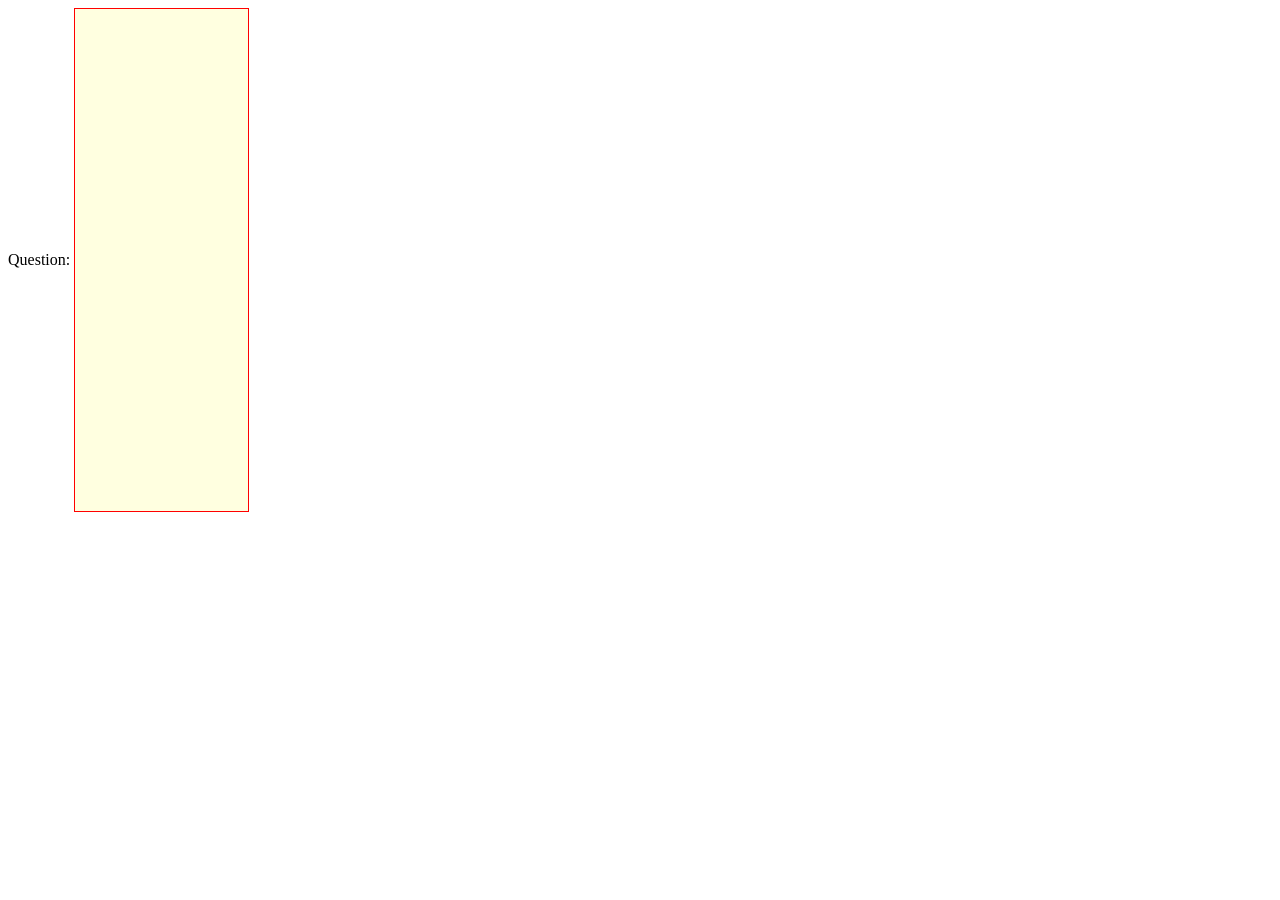
<file: src/main/resources/draft/forms.html>
<!DOCTYPE html>
<html>
<html xmlns:th="http://www.thymeleaf.org">
<head>
  <meta charset="utf-8">
  <title>height</title>
  <style>
<!--   .text {-->
<!--    height: 500px; /* Высота блока */-->
<!--    width: 300px; /* Ширина блока */-->

<!--    padding: 7px; /* Поля вокруг текста */-->
<!--    border: 1px solid #333; /* Параметры рамки */-->
<!--   }-->
#question {
    /* CSS-правила для элемента с идентификатором "question" */
    /* Например: */
    border: 1px solid red;
    background-color: lightyellow;
    height: 500px;
    /* и т.д. */
  }
  </style>
</head>
<body>

  <label for="question">Question:</label>
  <input type="text" th:field="*{question.question}" id="question" name="question" />

</body>
</html>
</file>
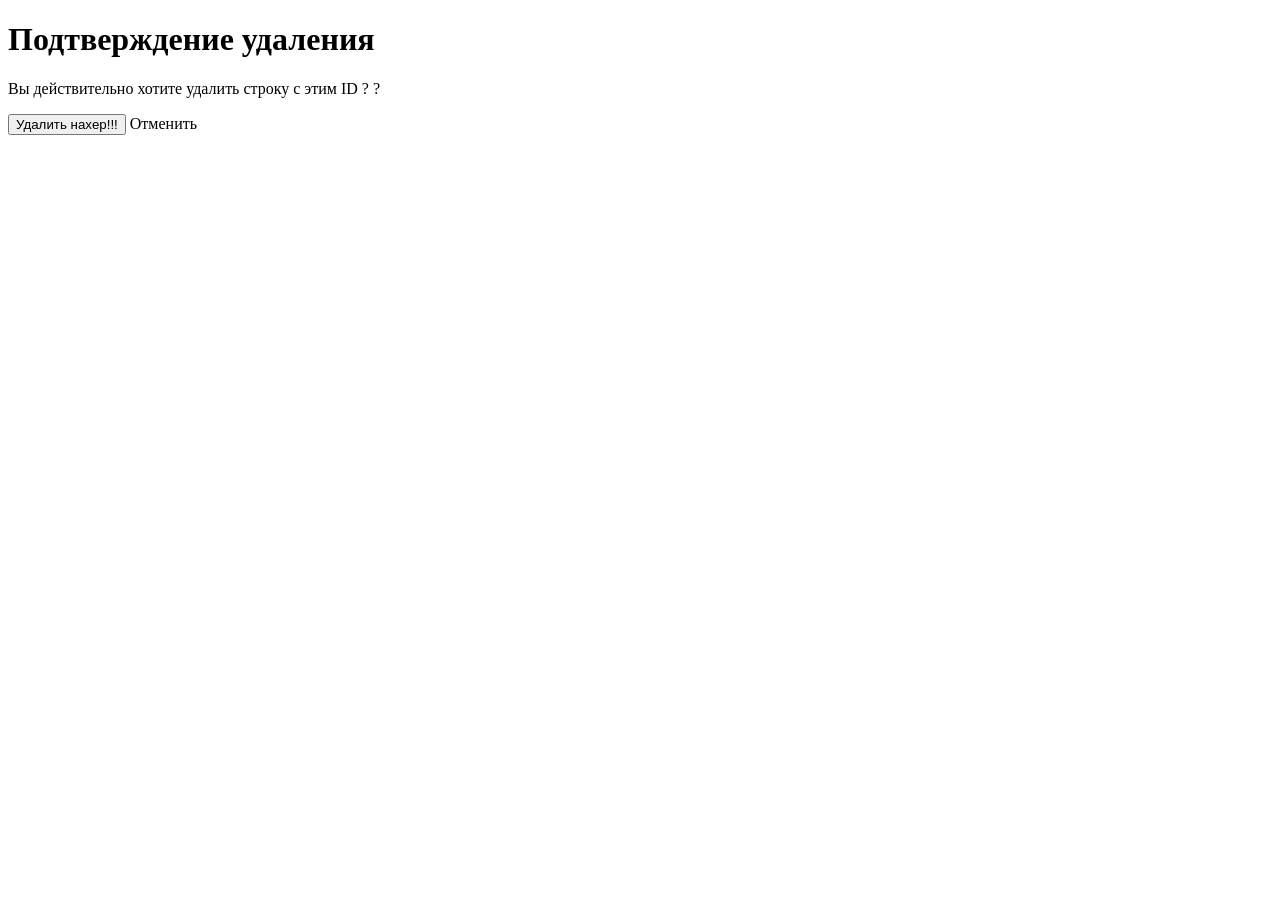
<file: src/main/resources/templates/delete.html>
<!DOCTYPE html>
<html xmlns:th="http://www.thymeleaf.org">
<head>
    <meta charset="UTF-8">
    <title>Delete Confirmation</title>
</head>
<body>
<h1>Подтверждение удаления</h1>
<p>Вы действительно хотите удалить строку с этим ID ? <span th:text="${game.id}"></span>?</p>
<form th:action="@{'/games/delete/' + ${game.id}}" method="post">
    <button type="submit">Удалить нахер!!!</button>
    <a th:href="@{/games}">Отменить</a>
</form>
</body>
</html>
</file>
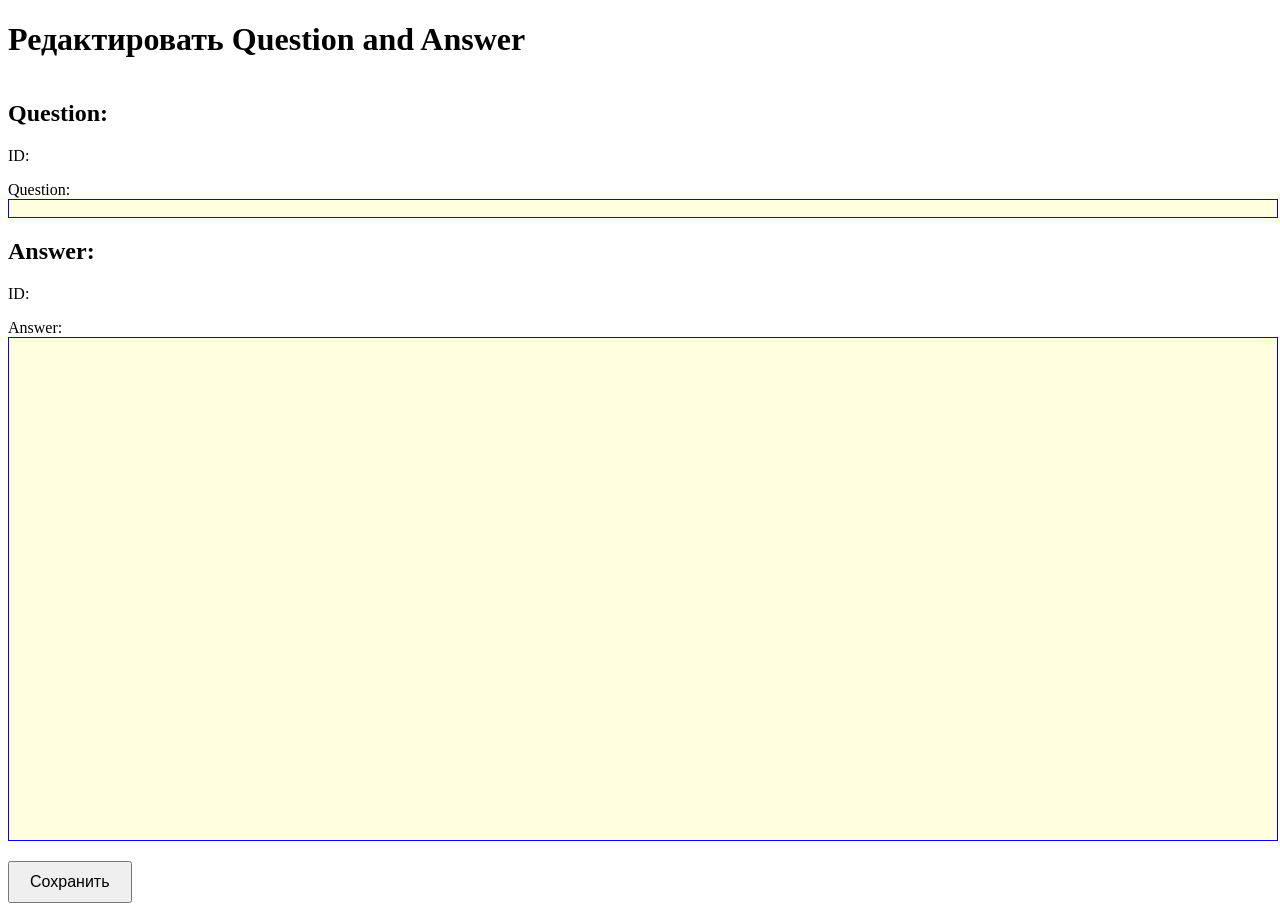
<file: src/main/resources/templates/edit.html>
<!DOCTYPE html>
<html xmlns:th="http://www.thymeleaf.org">
<head>
  <meta charset="UTF-8">
  <title>Edit Game Form</title>

  <style>
  form button[type="submit"] {
    padding: 10px 20px;
    font-size: 16px;
  }
  #question {
    /* CSS-правила для элемента с идентификатором "question" */
    /* Например: */
    border: 1px solid blue;
    background-color: lightyellow;
  }
  #answer {
    /* CSS-правила для элемента с идентификатором "question" */
    /* Например: */
    border: 1px solid blue;
    background-color: lightyellow;
    height: 500px;
    text-align: left;
    vertical-align: top;
  }
<!--  #answer:focus {-->
<!--  /* CSS-правила для введенного текста */-->
<!--  /* Например: */-->
<!--  text-align: top;-->
<!--  color: red;-->
<!--  font-style: italic;-->
<!--  padding: -400px, 10px;-->
<!--  vertical-align: top;-->
<!--}-->

</style>


</head>
<body>
<h1>Редактировать Question and Answer</h1>

<form th:object="${gameForm}" method="post" action="/games/save" style="display: inline-block; width: 100%;">
  <h2>Question:</h2>

  <p>ID: <span th:text="${gameForm.question.id}"></span></p>

  <input type="hidden" th:field="*{question.id}" />
  <input type="hidden" th:field="*{answer.id}" />

  <label for="question">Question:</label>
  <input type="text" th:field="*{question.question}" id="question" name="question" style="width: 100%;" />

  <!-- другие поля для объекта question -->

  <h2>Answer:</h2>
  <p>ID: <span th:text="${gameForm.answer.id}"></span></p>

  <label for="answer">Answer:</label>
  <input type="text" th:field="*{answer.answer}" id="answer" name="answer" style="width: 100%;" />

  <!-- другие поля для объекта answer -->

  <div style="margin-top: 20px;">
    <button type="submit">Сохранить</button>
  </div>
</form>




</body>
</html>
</file>
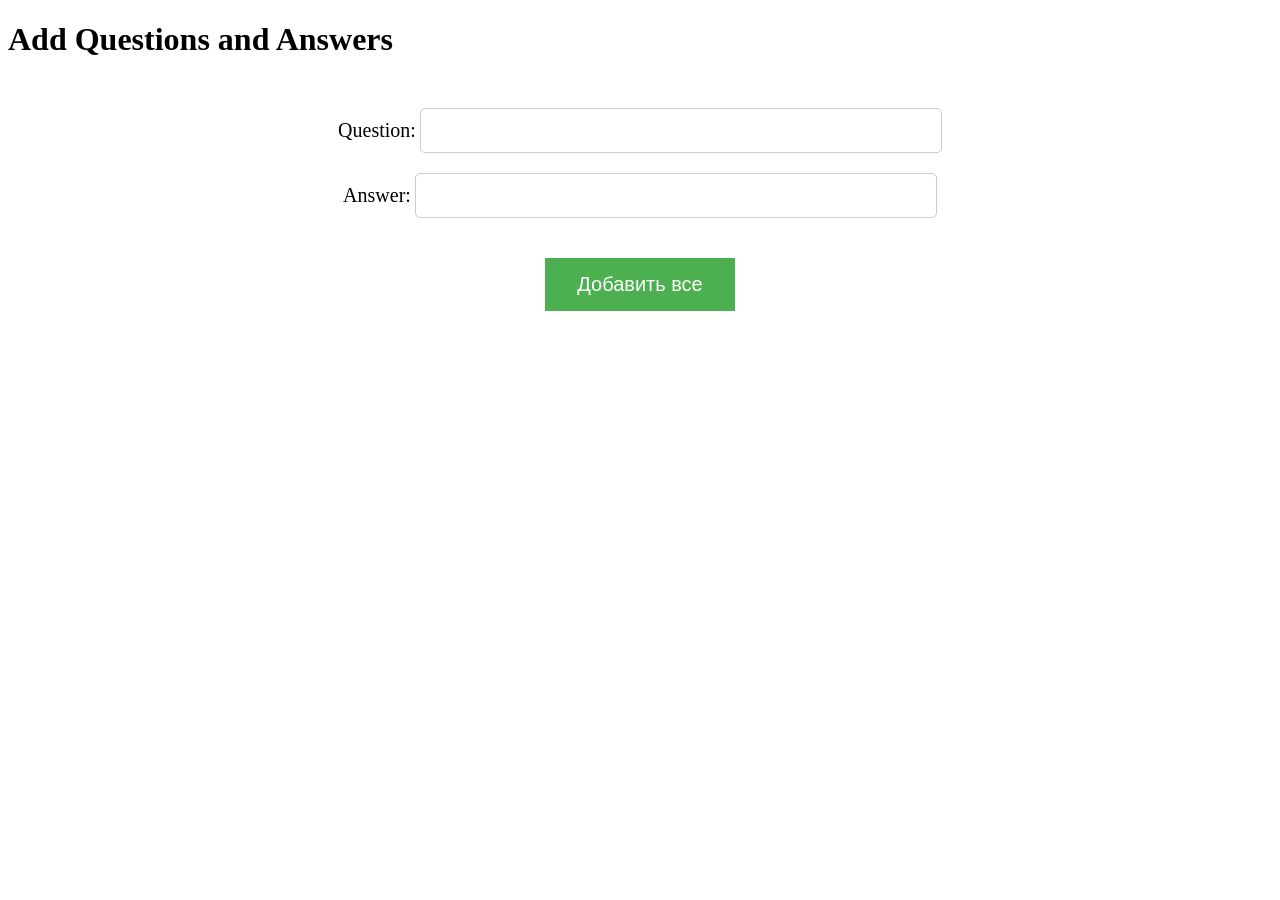
<file: src/main/resources/templates/forms.html>
<!--<!DOCTYPE html>-->
<!--<html xmlns:th="http://www.thymeleaf.org">-->
<!--<head>-->
<!--    <meta charset="UTF-8">-->
<!--    <title>Add Game Form</title>-->
<!--</head>-->
<!--<body>-->
<!--<h1>Add Questions and Answers</h1>-->
<!--<form action="#" th:action="@{/games/save}" method="post">-->
<!--    <div>-->
<!--        <label for="question">Question:</label>-->
<!--        <input type="text" id="question" name="question"/>-->
<!--    </div>-->
<!--    <div>-->
<!--        <label for="answer">Answer:</label>-->
<!--        <input type="text" id="answer" name="answer"/>-->
<!--    </div>-->
<!--    <button type="submit">Добавить все</button>-->
<!--</form>-->
<!--</body>-->
<!--</html>-->

<!DOCTYPE html>
<html xmlns:th="http://www.thymeleaf.org">
<head>
    <meta charset="UTF-8">
    <title>Add Game Form</title>
    <style>
        form {
            display: flex;
            flex-direction: column;
            align-items: center;
            margin-top: 50px;
        }

        label {
            font-size: 20px;
            margin-bottom: 10px;
        }

        input[type="text"] {
            padding: 10px;
            font-size: 20px;
            border-radius: 5px;
            border: 1px solid #ccc;
            margin-bottom: 20px;
            width: 500px;
            max-width: 100%;
        }

        button[type="submit"] {
            background-color: #4CAF50;
            border: none;
            color: white;
            padding: 15px 32px;
            text-align: center;
            text-decoration: none;
            display: inline-block;
            font-size: 20px;
            margin-top: 20px;
            cursor: pointer;
        }
    </style>
</head>
<body>
<h1>Add Questions and Answers</h1>
<form action="#" th:action="@{/games/save}" method="post">
    <div>
        <label for="question">Question:</label>
        <input type="text" id="question" name="question"/>
    </div>
    <div>
        <label for="answer">Answer:</label>
        <input type="text" id="answer" name="answer"/>
    </div>
    <button type="submit">Добавить все</button>
</form>
</body>
</html>
</file>
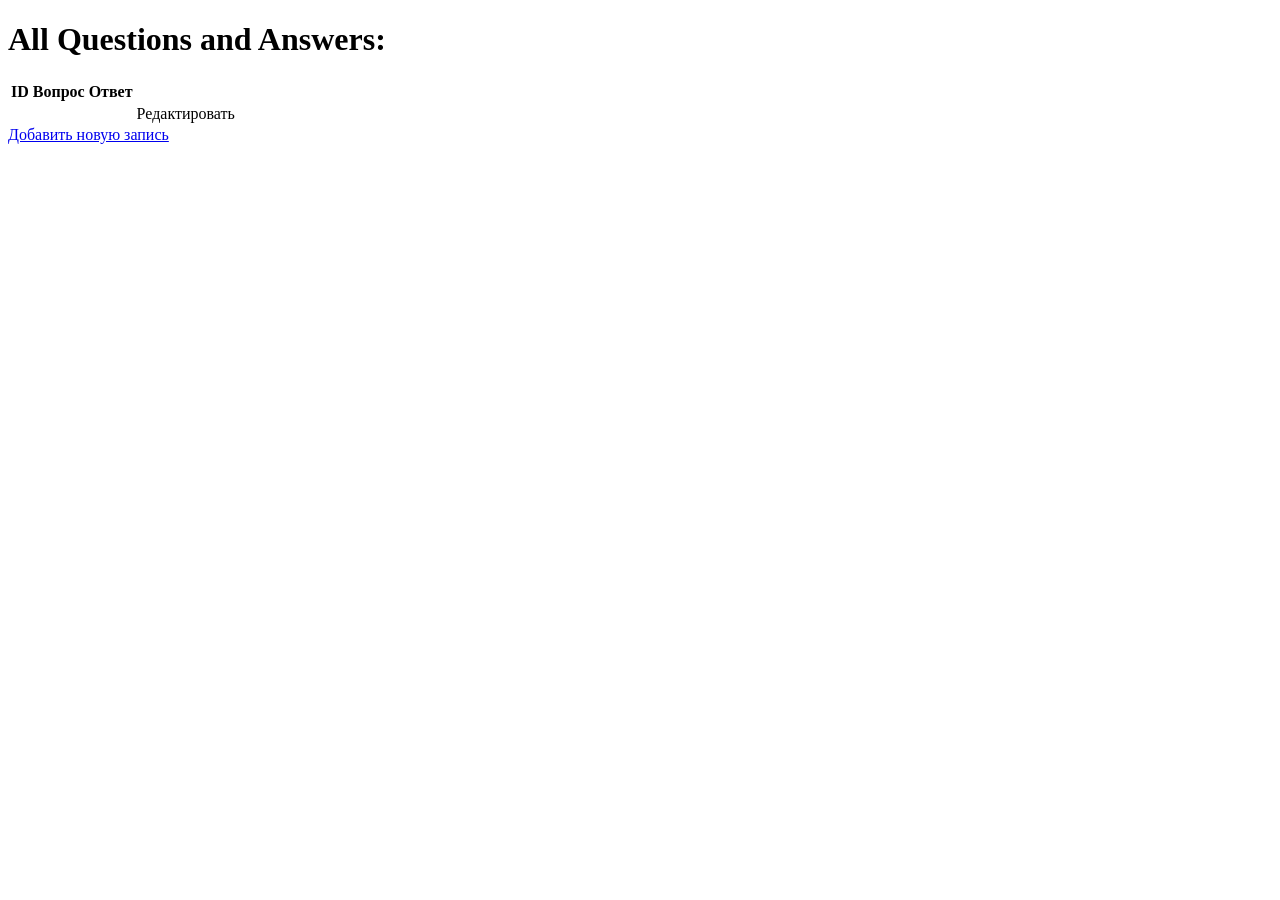
<file: src/main/resources/templates/games.html>
<!DOCTYPE html>
<html xmlns:th="http://www.thymeleaf.org">
<head>
    <meta charset="UTF-8">
    <title>Games</title>
</head>
<body>
<h1>All Questions and Answers:</h1>
<table>
    <thead>
    <tr>
        <th>ID</th>
        <th>Вопрос</th>
        <th>Ответ</th>
    </tr>
    </thead>
    <tbody>
<!--    <tr th:each="game : ${games}">-->
<!--        <td th:text="${game.id}"></td>-->
<!--        <td th:text="${game.question}"></td>-->
<!--        <td th:text="${game.answer}"></td>-->

<!--        <td><a th:href="@{'/games/edit/' + ${game.id}}">Редактировать</a></td>-->
<!--&lt;!&ndash;        <td><a th:href="@{'/games/delete/' + ${game.id}}" onclick="return confirm('Вы уверены, что хотите удалить эту игру?')">Удалить</a></td>&ndash;&gt;-->

<!--        <td>-->
<!--            <a th:href="@{'/games/delete/' + ${game.id}}">Удалить</a>-->
<!--        </td>-->
<!--    </tr>-->

    <tbody>
    <tr th:each="wrapper : ${games}">
        <td th:text="${wrapper.question.id}"></td>
        <td th:text="${wrapper.question.question}"></td>
        <td th:text="${wrapper.answer.answer}"></td>
        <td><a th:href="@{'/games/edit/' + ${wrapper.question.id}}">Редактировать</a></td>
<!--        <td><a th:href="@{'/answers/edit/' + ${wrapper.answer.id}}">Редактировать ответ</a></td>-->
    </tr>
    </tbody>

    </tbody>
</table>
<a href="/games/save">Добавить новую запись</a>
</body>
</html>
</file>
